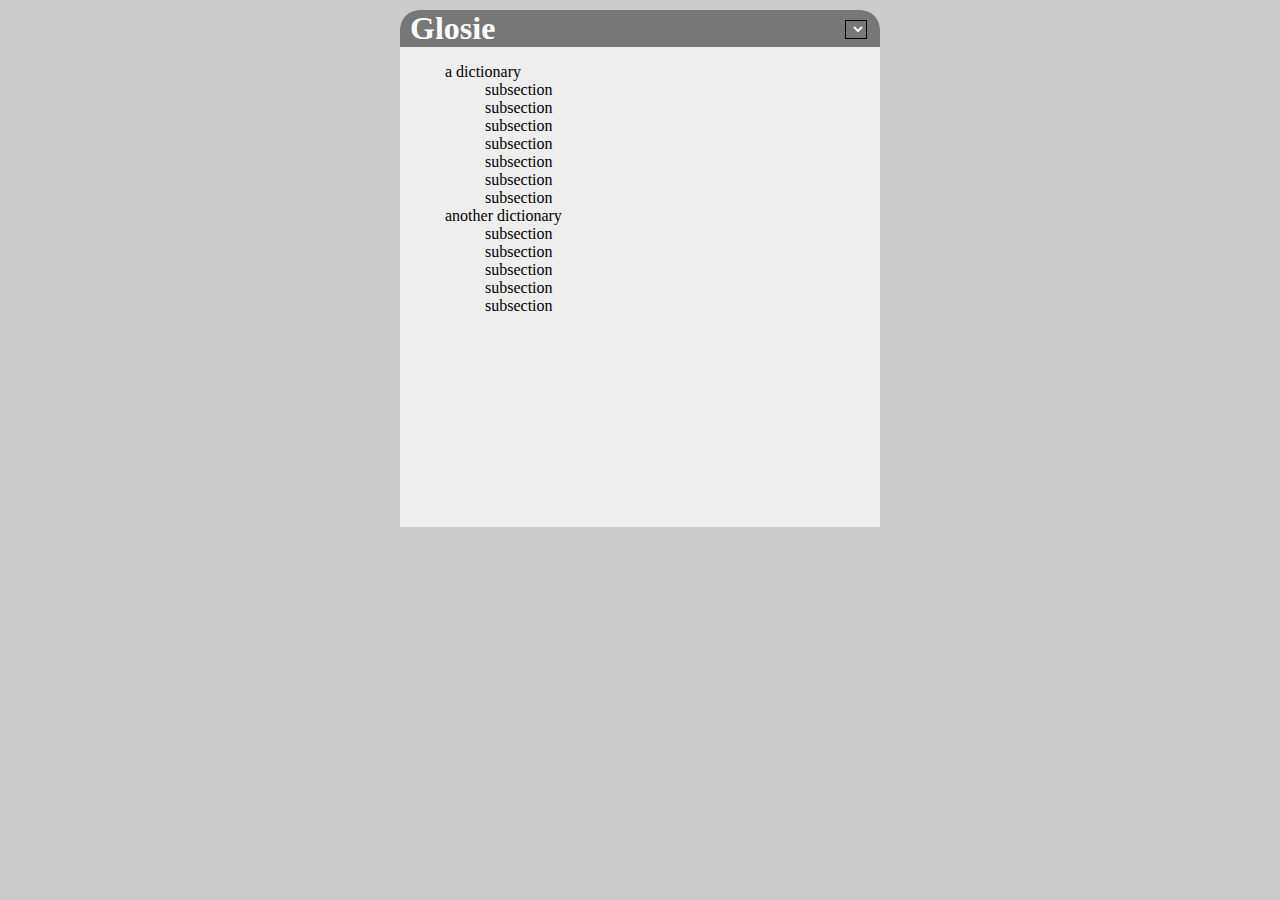
<file: settings.html>
<!DOCTYPE html PUBLIC "-//W3C//DTD XHTML 1.0 Strict//EN" 
	  "http://www.w3.org/TR/xhtml1/DTD/xhtml1-strict.dtd">
<html xmlns="http://www.w3.org/1999/xhtml" xml:lang="en" lang="en">
  <head>
    <meta http-equiv="Content-type" content="text/html; charset=utf-8" />
    <meta http-equiv="Content-Language" content="en-us" />
    <link rel="icon" href="assets/benkyou.ico" type="image/vnd.microsoft.icon" />

    <script 
       type="text/javascript" 
       src="http://ajax.googleapis.com/ajax/libs/jquery/1.7.1/jquery.min.js">
    </script>
    <script type="text/javascript" src="assets/js/exquisitioner.js"></script>
    <script type="text/javascript" src="assets/js/ListLoader.js"></script>
    <script type="text/javascript" src="assets/js/behaviours.js"></script>
    <script type="text/javascript" src="assets/js/ready.js"></script>


    <link type="text/css" rel="stylesheet" href="style.css" />
    <title>Glosie</title>
  </head>
  <body>

    <div id="masterWrapper">
      <div id="menu">
	<h1>Glosie</h1>
	<select id="dictList"></select>
      </div>
      <div id="settingsTab"> 
	<ul id="dictionaryList">
	  <li class="expander">a dictionary</li>
	  <ul class="expandable">
	    <li>subsection</li>
	    <li>subsection</li>
	    <li>subsection</li>
	    <li>subsection</li>
	    <li>subsection</li>
	    <li>subsection</li>
	    <li>subsection</li>
	  </ul>
	  <li class="expander">another dictionary</li>
	  <ul class="expandable">
	    <li>subsection</li>
	    <li>subsection</li>
	    <li>subsection</li>
	    <li>subsection</li>
	    <li>subsection</li>
  
	  </ul>
	</ul>
      </div>


    </div>
  </body>
</html>
</file>
<file: style.css>
h2#question {
    font-size: 100px;
    margin-bottom: 5px;
    margin-top: 5px;
}

#menu {
    margin: 0px;
    position: relative;
    clear: both
    width: 100%;
    color: #fff;
    background-color: #777;
    border-top-left-radius: 20px;
    border-top-right-radius: 20px;

}

#menu h1 {
    color: #fff;
    margin: 0 5px 0 10px;
}

body {
    background-color: #ccc;
    margin: 0px;
    padding: 0px;
}

#hint {
    margin: 10px 0 0 0;
}


#settingsTab {
    background-color: #eee;
    width: 470px;
    padding: 0 5px 0 5px;
    position: relative;
    float: left;

    margin-top: 0px;

    background-color: #eee;
    height: 480px;
}

#settingsTab ul {
    list-style-type: none;
   
}

#test {
    padding: 0 5px 0 5px;
    position: relative;
    float: left;
    width: 282px;
    margin-top: 0px;
    text-align: center;
    border-right: 2px dotted #777;
    background-color: #eee;
    height: 480px;
}

#dictionaries, #dictionaries ul {
    list-style-type: none;
    margin-left: 0px;
    padding-left: 10px;
}

#masterWrapper {
    width: 480px;
    margin-left: auto;
    margin-right: auto;
    padding: 0px;
    margin-top: 10px;
    margin-bottom: 0;
    height: 480px;
}

#log {
    margin: 0px;
    font-size: 11px;
    width: 184px;
    float: left;
    padding-left: 2px;
    position: relative;
    float: left;
    height: 100%;
    text-align: center;
    background-color: #ddd;
}

#log ul li {
    margin-left: 0px;
}
#log ul {
    padding: 0px;
    list-style-type: none;
    font-size: 16px;
}

.correct {color: #0a0;}
.wrong {color: #f00;}
.correctAfterFirstGuess {color: #aa0;}

#statistics var {
    font-style: normal;
}

#dictList {
    position: absolute;
    top: 0em;
    right: 0em;
    float: right;
    margin-top: 0.75em;
    margin-right: 1em;
    border: 1px solid black;
    color: white;
    background-color: #777;
}

#dictList option {
    background-color: #777;
}

#settingsTab ul {
    
}
</file>
